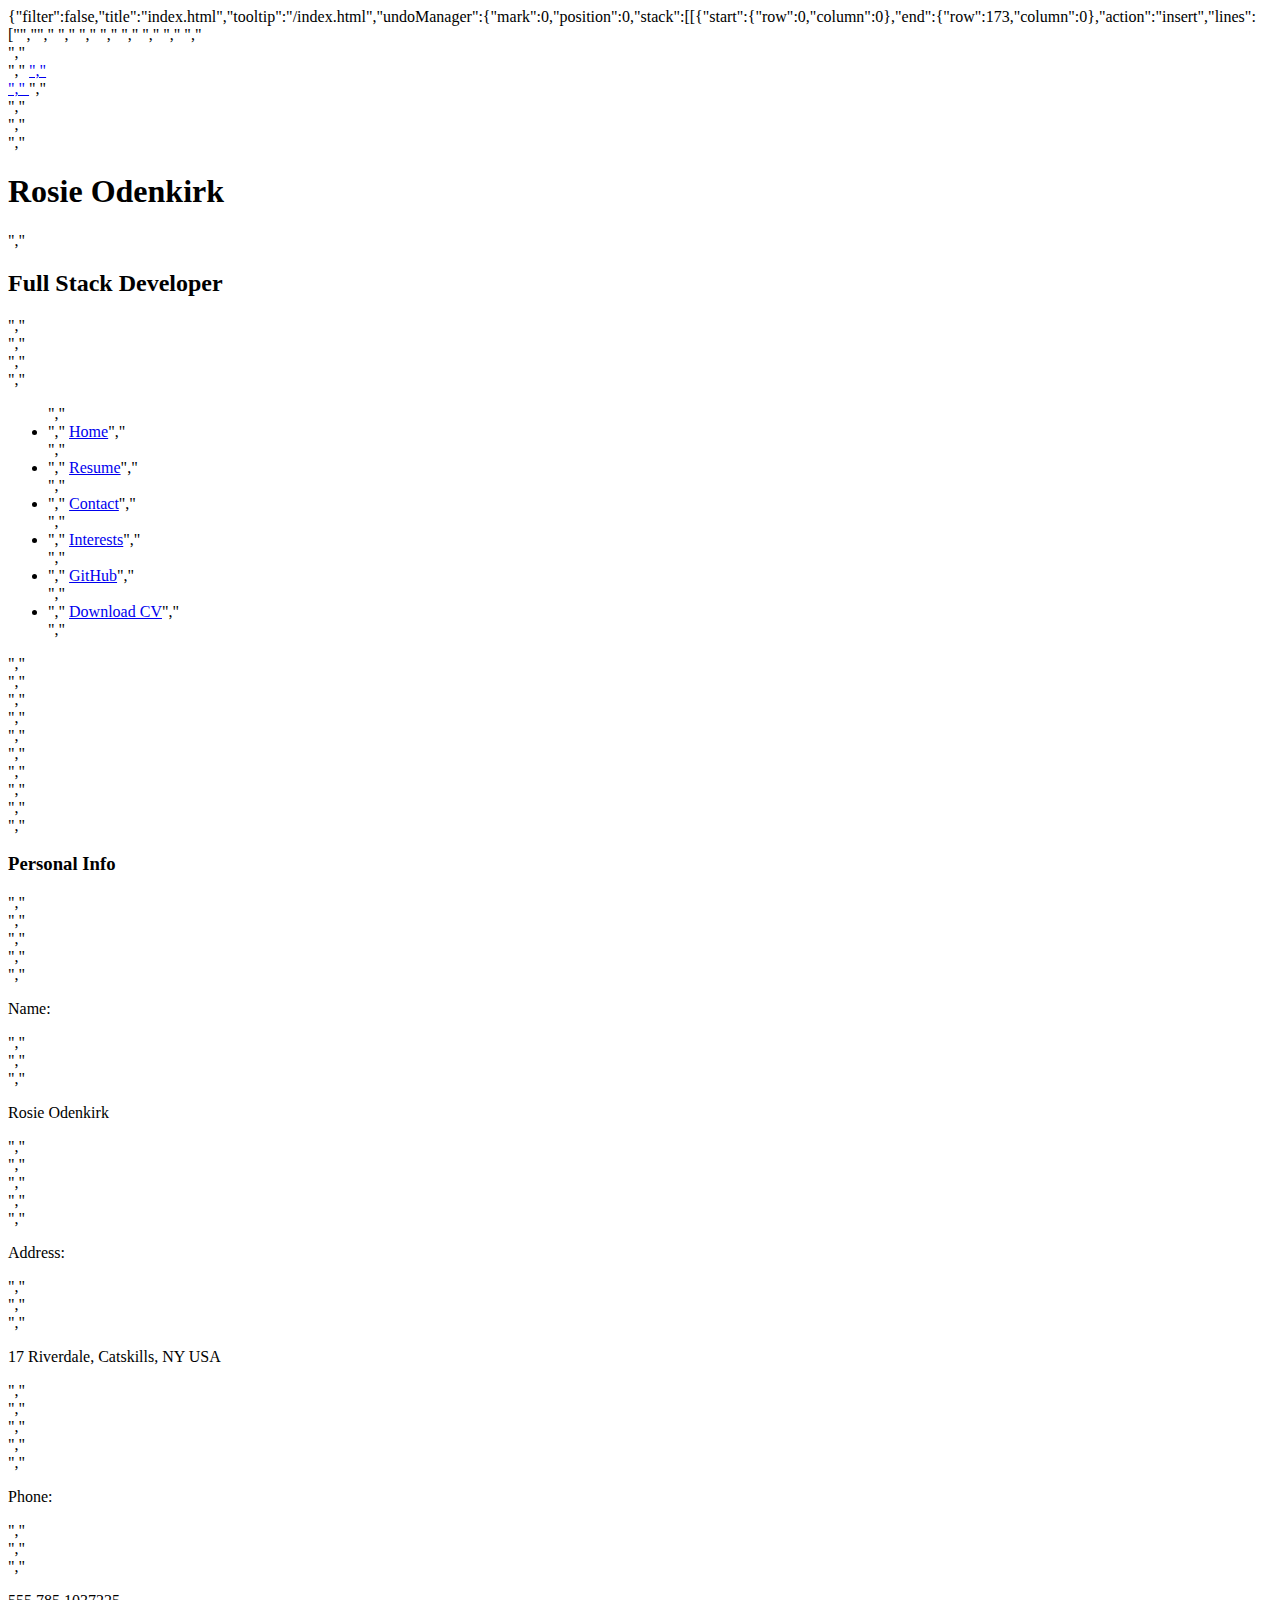
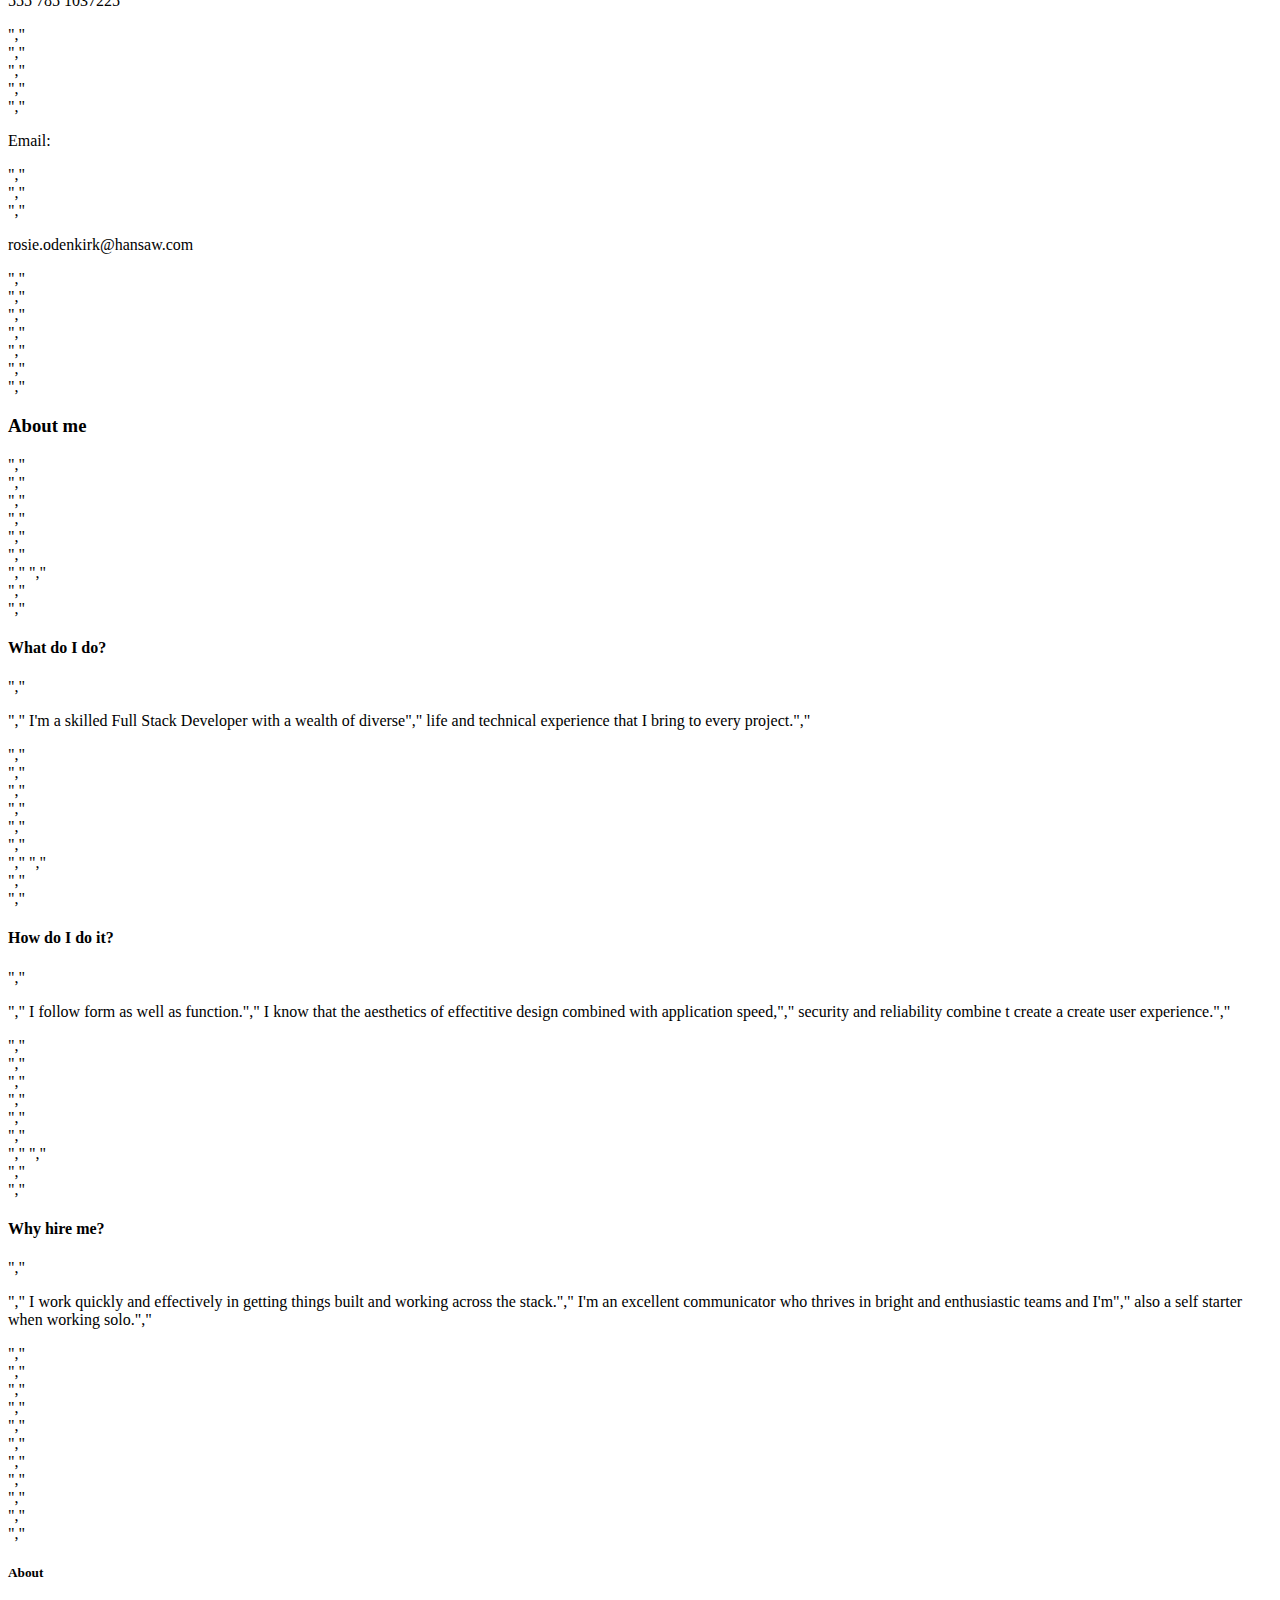
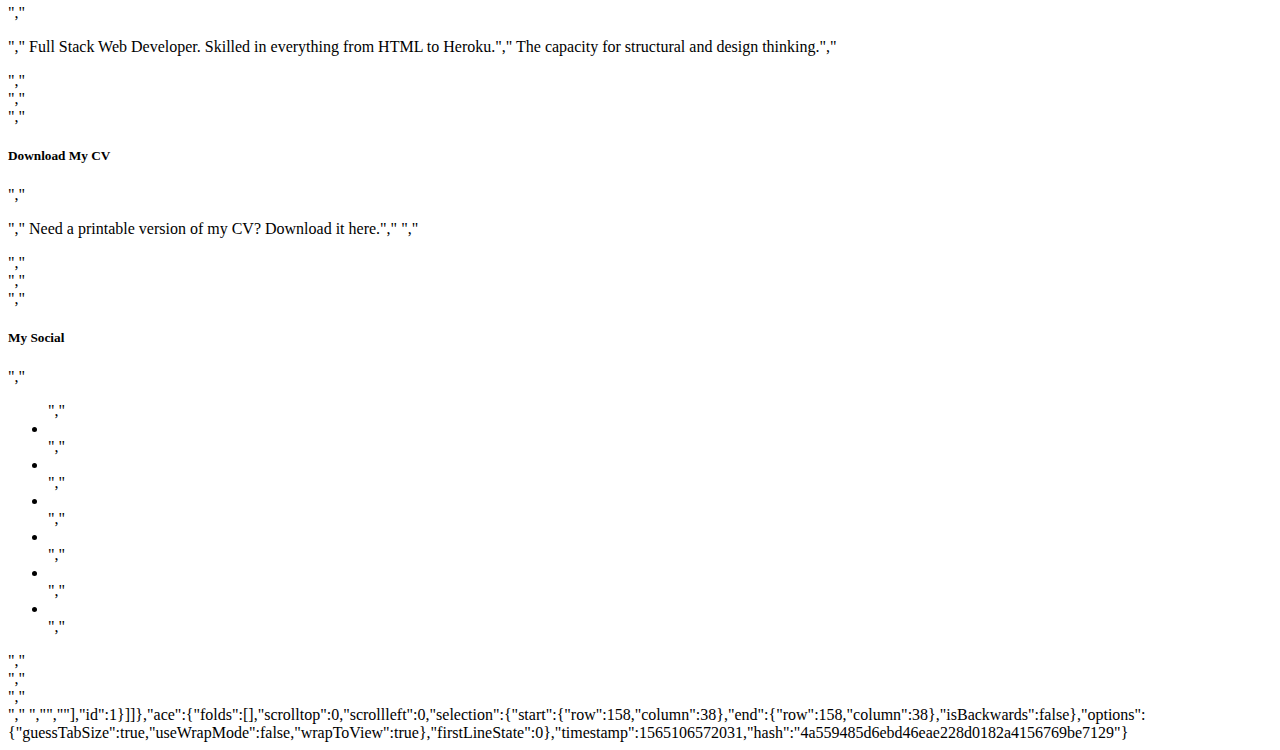
<file: .c9/metadata/environment/index.html>
{"filter":false,"title":"index.html","tooltip":"/index.html","undoManager":{"mark":0,"position":0,"stack":[[{"start":{"row":0,"column":0},"end":{"row":173,"column":0},"action":"insert","lines":["<!DOCTYPE html>","<html>","    <head>","        <link rel=\"stylesheet\" href=\"https://maxcdn.bootstrapcdn.com/bootstrap/3.3.7/css/bootstrap.min.css\" type=\"text/css\" />","        <link rel=\"stylesheet\" href=\"https://maxcdn.bootstrapcdn.com/font-awesome/4.7.0/css/font-awesome.min.css\" type=\"text/css\" />","        <link rel=\"stylesheet\" href=\"https://cdnjs.cloudflare.com/ajax/libs/hover.css/2.1.1/css/hover-min.css\" type=\"text/css\" />","        <link rel=\"stylesheet\" href=\"assets/css/style.css\" type=\"text/css\" />","    </head>","    <body>","        <header class=\"container-fluid\">","            <div class=\"row\">","                <a href=\"index.html\">","                    <div class=\"col-md-4 logo\"></div>","                </a>","                <div class=\"col-md-8\">","                    <div class=\"row bg-color-name-title\">","                        <div class=\"heading\">","                            <h1 class=\"name\">Rosie Odenkirk</h1>","                            <h2 class=\"title\">Full Stack Developer</h2>","                        </div>","                    </div>","                    <div class=\"row\">","                        <ul id=\"nav\" class=\"list-inline clearfix\">","                            <li class=\"col-xs-6 col-sm-2 ui-menu-color-home menuitem\">","                                <a href=\"index.html\" class=\"hvr-sweep-to-bottom\"><i class=\"fa fa-home\" aria-hidden=\"true\"></i><span>Home</span></a>","                            </li>","                            <li class=\"col-xs-6 col-sm-2 ui-menu-color-resume menuitem\">","                                <a href=\"resume.html\" class=\"hvr-sweep-to-bottom\"><i class=\"fa fa-graduation-cap\" aria-hidden=\"true\"></i><span>Resume</span></a>","                            </li>","                            <li class=\"col-xs-6 col-sm-2 ui-menu-color-contact menuitem\">","                                <a href=\"contact.html\" class=\"hvr-sweep-to-bottom\"><i class=\" fa fa-commenting-o\" aria-hidden=\"true\"></i><span>Contact</span></a>","                            </li>","                            <li class=\"col-xs-6 col-sm-2 ui-menu-color-interests menuitem\">","                                <a href=\"interests.html\" class=\"hvr-sweep-to-bottom\"><i class=\"fa fa-users\" aria-hidden=\"true\"></i><span>Interests</span></a>","                            </li>","                            <li class=\"col-xs-6 col-sm-2 ui-menu-color-github menuitem\">","                                <a href=\"github.html\" class=\"hvr-sweep-to-bottom\"><i class=\"fa fa-github\" aria-hidden=\"true\"></i><span>GitHub</span></a>","                            </li>","                            <li class=\"col-xs-6 col-sm-2 ui-menu-color-download menuitem\">","                                <a href=\"assets/cv/sample-cv.pdf\" target=\"_blank\" class=\"hvr-sweep-to-bottom\"><i class=\"fa fa-download\" aria-hidden=\"true\"></i><span>Download CV</span></a>","                            </li>","                        </ul>","                    </div>","                </div>","            </div>","        </header>","        <section class=\"container-fluid\">","            <div class=\"row row-table\">","                <div class=\"col-xs-12 col-sm-12 col-md-4 bg-color-personal-info section-column\">","                    <div class=\"row\">","                        <div class=\"col-md-12\">","                            <h3 class=\"section-heading uppercase\">Personal Info</h3>","                        </div>","                    </div>","                    <div class=\"personal-info-item\">","                        <div class=\"key\">","                            <p class=\"uppercase\">Name:</p>","                        </div>","                        <div class=\"value\">","                            <p>Rosie Odenkirk</p>","                        </div>","                    </div>","                    <div class=\"personal-info-item\">","                        <div class=\"key\">","                            <p class=\"uppercase\">Address:</p>","                        </div>","                        <div class=\"value\">","                            <p>17 Riverdale, Catskills, NY USA</p>","                        </div>","                    </div>","                    <div class=\"personal-info-item\">","                        <div class=\"key\">","                            <p class=\"uppercase\">Phone:</p>","                        </div>","                        <div class=\"value\">","                            <p>555 785 1037225</p>","                        </div>","                    </div>","                    <div class=\"personal-info-item\">","                        <div class=\"key\">","                            <p class=\"uppercase\">Email:</p>","                        </div>","                        <div class=\"value\">","                            <p>rosie.odenkirk@hansaw.com</p>","                        </div>","                    </div>","                </div>","                <div class=\"col-xs-12 col-sm-12 col-md-8 bg-color-three-reasons section-column\">","                    <div class=\"row\">","                        <div class=\"col-md-12\">","                            <h3 class=\"section-heading uppercase\">About me</h3>","                        </div>","                    </div>","                    <div class=\"row\">","                        <div class=\"col-xs-10 col-xs-offset-1 col-sm-offset-0 col-sm-4 col-md-6\">","                            <div class=\"row\">","                                <div class=\"col-xs-2 col-sm-2 col-md-2\">","                                    <i class=\"three-reasons-icons fa fa-question\" aria-hidden=\"true\"></i>","                                </div>","                                <div class=\"col-xs-10 col-sm-10\">","                                    <h4 class=\"three-reasons-heading uppercase\">What do I do?</h4>","                                    <p>","                                        I'm a skilled Full Stack Developer with a wealth of diverse","                                        life and technical experience that I bring to every project.","                                    </p>","                                </div>","                            </div>","                        </div>","                        <div class=\"col-xs-10 col-xs-offset-1 col-sm-offset-0 col-sm-4 col-md-6\">","                                <div class=\"row\">","                                    <div class=\"col-xs-2 col-sm-2 col-md-2\">","                                        <i class=\"three-reasons-icons fa fa-thumbs-up\" aria-hidden=\"true\"></i>","                                    </div>","                                    <div class=\"col-xs-10 col-sm-10\">","                                        <h4 class=\"three-reasons-heading uppercase\">How do I do it?</h4>","                                        <p>","                                            I follow form as well as function.","                                            I know that the aesthetics of effectitive design combined with application speed,","                                            security and reliability combine t create a create user experience.","                                        </p>","                                    </div>","                                </div>","                            </div>","                        <div class=\"col-xs-10 col-xs-offset-1 col-sm-offset-0 col-sm-4 col-md-6\">","                            <div class=\"row\">","                                <div class=\"col-xs-2 col-sm-2 col-md-2\">","                                    <i class=\"three-reasons-icons fa fa-bolt\" aria-hidden=\"true\"></i>","                                </div>","                                <div class=\"col-xs-10 col-sm-10\">","                                    <h4 class=\"three-reasons-heading uppercase\">Why hire me?</h4>","                                    <p>","                                        I work quickly and effectively in getting things built and working across the stack.","                                        I'm an excellent communicator who thrives in bright and enthusiastic teams and I'm","                                        also a self starter when working solo.","                                    </p>","                                </div>","                            </div>","                        </div>","                    </div>","                </div>","            </div>","        </section>","        <footer class=\"container-fluid\">","            <div class=\"row\">","                <div class=\"col-sm-4\">","                    <h5 class=\"uppercase general-sub\">About</h5>","                    <p class=\"inline-block\">","                        Full Stack Web Developer. Skilled in everything from HTML to Heroku.","                        The capacity for structural and design thinking.","                    </p>","                </div>","                <div class=\"col-sm-4\">","                    <h5 class=\"uppercase general-sub\">Download My CV</h5>","                    <p class=\"inline-block\">","                        Need a printable version of my CV? Download it here.","                        <a href=\"#\" class=\"cv-pdf\"><i class=\"fa fa-download\" aria-hidden=\"true\"></i></a>","                    </p>","                </div>","                <div class=\"col-sm-4\">","                    <h5 class=\"uppercase general-sub\">My Social</h5>","                    <ul class=\"list-inline social-links\">","                        <li><a target=\"_blank\" href=\"#\"><i class=\"fa fa-facebook\"></i></a></li>","                        <li><a target=\"_blank\" href=\"#\"><i class=\"fa fa-twitter\"></i></a></li>","                        <li><a target=\"_blank\" href=\"#\"><i class=\"fa fa-linkedin\"></i></a></li>","                        <li><a target=\"_blank\" href=\"#\"><i class=\"fa fa-pinterest\"></i></a></li>","                        <li><a target=\"_blank\" href=\"#\"><i class=\"fa fa-instagram\"></i></a></li>","                        <li><a target=\"_blank\" href=\"#\"><i class=\"fa fa-youtube\"></i></a></li>","                    </ul>","                </div>","            </div>","        </footer>","    </body>","</html>",""],"id":1}]]},"ace":{"folds":[],"scrolltop":0,"scrollleft":0,"selection":{"start":{"row":158,"column":38},"end":{"row":158,"column":38},"isBackwards":false},"options":{"guessTabSize":true,"useWrapMode":false,"wrapToView":true},"firstLineState":0},"timestamp":1565106572031,"hash":"4a559485d6ebd46eae228d0182a4156769be7129"}
</file>
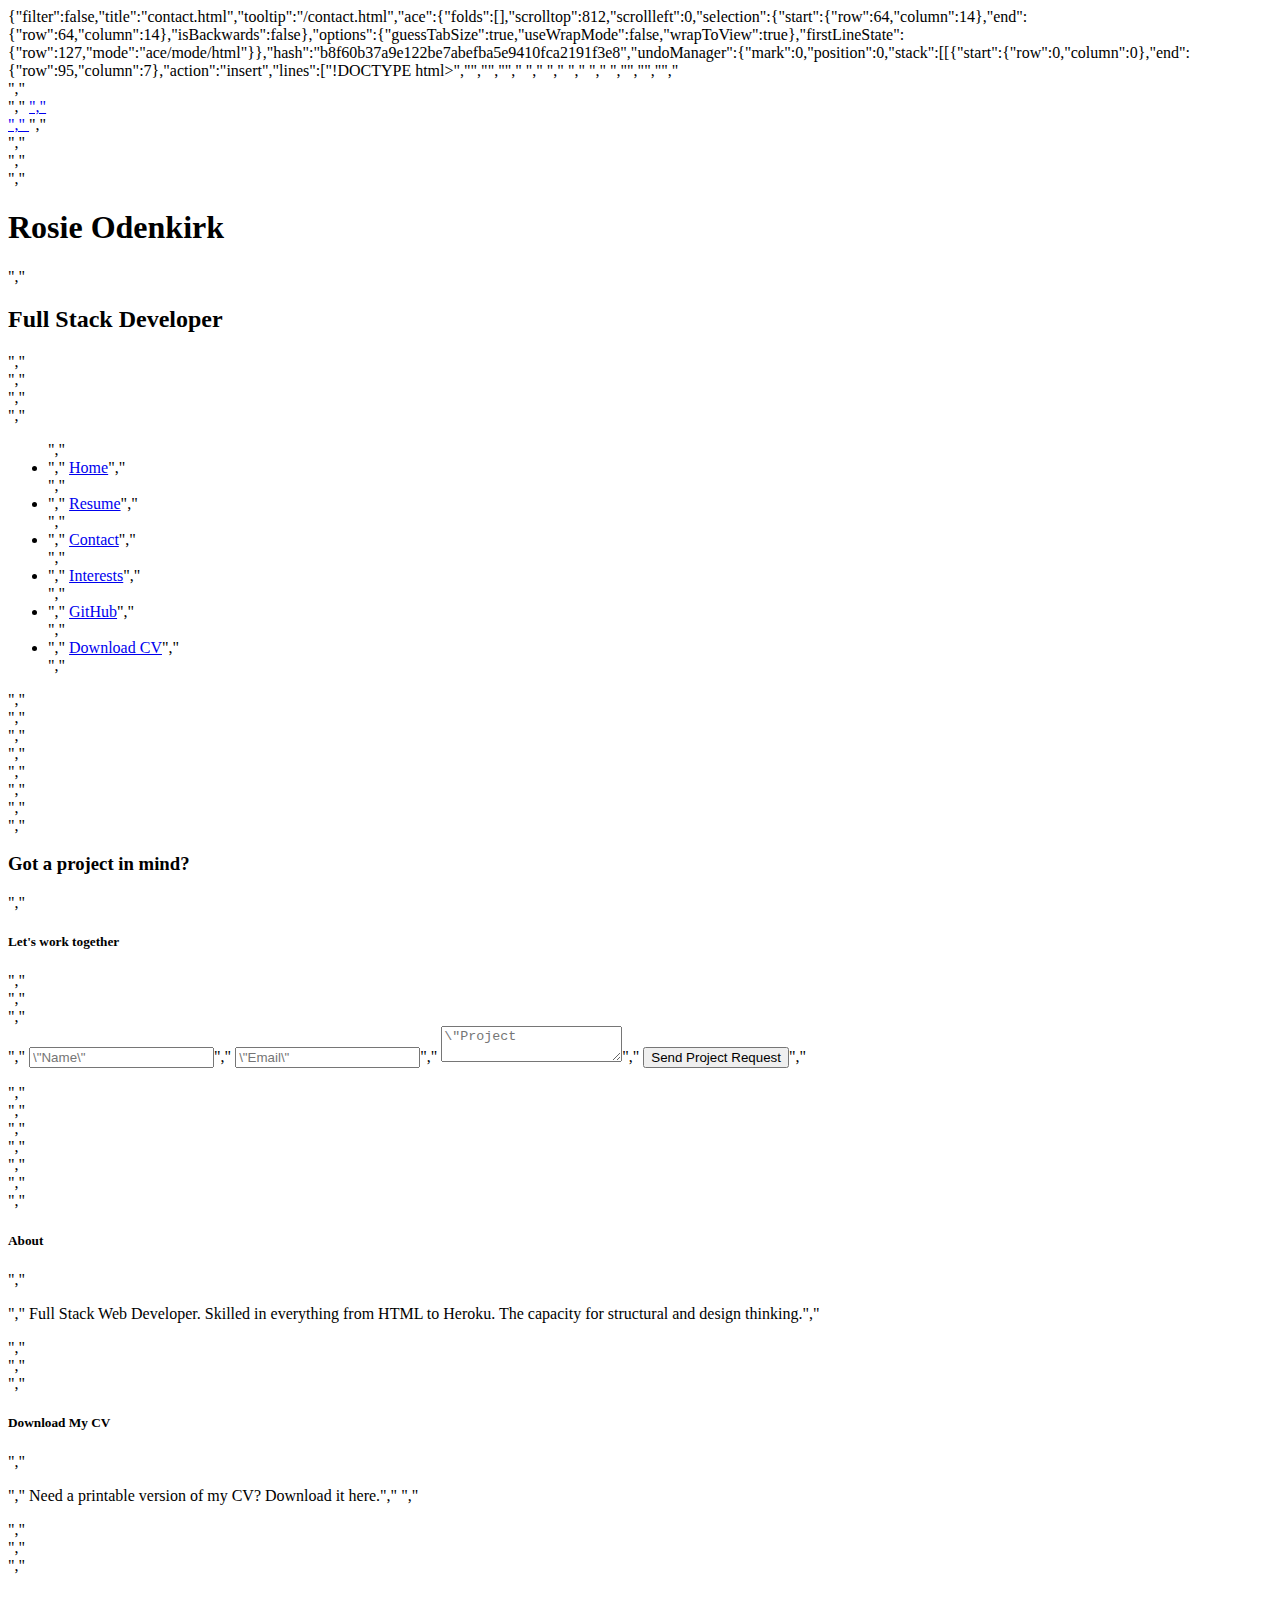
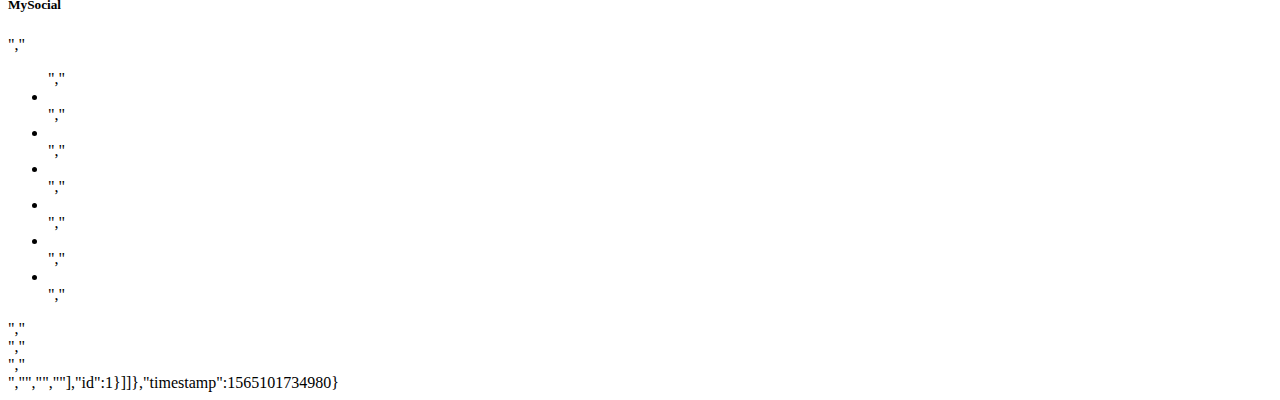
<file: .c9/metadata/environment/contact.html>
{"filter":false,"title":"contact.html","tooltip":"/contact.html","ace":{"folds":[],"scrolltop":812,"scrollleft":0,"selection":{"start":{"row":64,"column":14},"end":{"row":64,"column":14},"isBackwards":false},"options":{"guessTabSize":true,"useWrapMode":false,"wrapToView":true},"firstLineState":{"row":127,"mode":"ace/mode/html"}},"hash":"b8f60b37a9e122be7abefba5e9410fca2191f3e8","undoManager":{"mark":0,"position":0,"stack":[[{"start":{"row":0,"column":0},"end":{"row":95,"column":7},"action":"insert","lines":["!DOCTYPE html>","<html>","","<head>","    <link rel=\"stylesheet\" href=\"https://maxcdn.bootstrapcdn.com/bootstrap/3.3.7/css/bootstrap.min.css\" type=\"text/css\" />","    <link rel=\"stylesheet\" href=\"https://maxcdn.bootstrapcdn.com/font-awesome/4.7.0/css/font-awesome.min.css\" type=\"text/css\" />","    <link rel=\"stylesheet\" href=\"https://cdnjs.cloudflare.com/ajax/libs/hover.css/2.1.1/css/hover-min.css\" type=\"text/css\" />","    <link rel=\"stylesheet\" href=\"assets/css/style.css\" type=\"text/css\" />","    <meta name=\"viewport\" content=\"width=device-width, initial-scale-1\">","</head>","","<body>","    <header class=\"container-fluid\">","        <div class=\"row\">","            <a href=\"index.html\">","                <div class=\"col-md-4 logo\"></div>","            </a>","            <div class=\"col-md-8\">","                <div class=\"row bg-color-name-title\">","                    <div class=\"heading\">","                        <h1 class=\"name\">Rosie Odenkirk</h1>","                        <h2 class=\"title\"> Full Stack Developer</h2>","                    </div>","                </div>","                <div class=\"row\">","                    <ul id=\"nav\" class=\"list-inline clearfix\">","                        <li class=\"col-xs-6 col-sm-2 ui-menu-color-home menuitem\">","                            <a href=\"index.html\" class=\"hvr-sweep-to-bottom\"><i class=\"fa fa-home\" aria-hidden=\"true\"></i><span>Home</span></a>","                        </li>","                        <li class=\"col-xs-6 col-sm-2 ui-menu-color-resume menuitem\">","                            <a href=\"resume.html\" class=\"hvr-sweep-to-bottom\"><i class=\"fa fa-graduation-cap\" aria-hidden=\"true\"></i><span>Resume</span></a>","                        </li>","                        <li class=\"col-xs-6 col-sm-2 ui-menu-color-contact menuitem\">","                            <a href=\"contact.html\" class=\"hvr-sweep-to-bottom\"><i class=\" fa fa-commenting-o\" aria-hidden=\"true\"></i><span>Contact</span></a>","                        </li>","                        <li class=\"col-xs-6 col-sm-2 ui-menu-color-interests menuitem\">","                            <a href=\"interests.html\" class=\"hvr-sweep-to-bottom\"><i class=\"fa fa-users\" aria-hidden=\"true\"></i><span>Interests</span></a>","                        </li>","                        <li class=\"col-xs-6 col-sm-2 ui-menu-color-github menuitem\">","                            <a href=\"github.html\" class=\"hvr-sweep-to-bottom\"><i class=\"fa fa-github\" aria-hidden=\"true\"></i><span>GitHub</span></a>","                        </li>","                        <li class=\"col-xs-6 col-sm-2 ui-menu-color-download menuitem\">","                            <a href=\"assets/cv/sample-cv.pdf\" target=\"_blank\" class=\"hvr-sweep-to-bottom\"><i class=\"fa fa-download\" aria-hidden=\"true\"></i><span>Download CV</span></a>","                        </li>","                    </ul>","                </div>","            </div>","        </div>","    </header>","    <section class=\"container-fluid \">","        <div class=\"row bg-color-contact\">","            <div>","                <h3 class=\"contact-heading uppercase text-center\">Got a project in mind?</h3>","                <h5 class=\"uppercase text-center\">Let's work together</h5>","            </div>","            <div class=\"center-form\">","                <form>","                    <input type=\"text\" name=\"name\" class=\"form-control\" id=\"fullname\" placeholder=\"Name\" required/>","                    <input type=\"text\" name=\"emailaddress\" class=\"form-control\" id=\"emailaddress\" placeholder=\"Email\" required/>","                    <textarea rows=\"5\" name=\"projectsummary\" class=\"form-control\" id=\"projectsummary\" placeholder=\"Project Description\" required></textarea>","                    <button type=\"submit\" class=\"btn btn-secondary center-block\">Send Project Request</button>","                </form>","            </div>","        </div>","    </section>","    <footer class=\"container-fluid \">","        <div id=\"footer-details \" class=\"row \">","            <div class=\"col-sm-4 \">","                <h5 class=\"uppercase general-sub \">About</h5>","                <p class=\"inline-block \">","                    Full Stack Web Developer. Skilled in everything from HTML to Heroku. The capacity for structural and design thinking.","                </p>","            </div>","            <div class=\"col-sm-4 \">","                <h5 class=\"uppercase general-sub \">Download My CV</h5>","                <p class=\"inline-block \">","                    Need a printable version of my CV? Download it here.","                    <a href=\"assets/cv/sample-cv.pdf\" target=\"_blank\" class=\"cv-pdf \"><i class=\"fa fa-download \" aria-hidden=\"true \"></i></a>","                </p>","            </div>","            <div class=\"col-sm-4 \">","                <h5 class=\"uppercase general-sub \">MySocial</h5>","                <ul class=\"list-inline social-links \">","                    <li><a target=\"_blank \" href=\"# \"><i class=\"fa fa-facebook \"></i></a></li>","                    <li><a target=\"_blank \" href=\"# \"><i class=\"fa fa-twitter \"></i></a></li>","                    <li><a target=\"_blank \" href=\"# \"><i class=\"fa fa-linkedin \"></i></a></li>","                    <li><a target=\"_blank \" href=\"# \"><i class=\"fa fa-pinterest \"></i></a></li>","                    <li><a target=\"_blank \" href=\"# \"><i class=\"fa fa-instagram \"></i></a></li>","                    <li><a target=\"_blank \" href=\"# \"><i class=\"fa fa-youtube \"></i></a></li>","                </ul>","            </div>","        </div>","    </footer>","</body>","","</html>"],"id":1}]]},"timestamp":1565101734980}
</file>
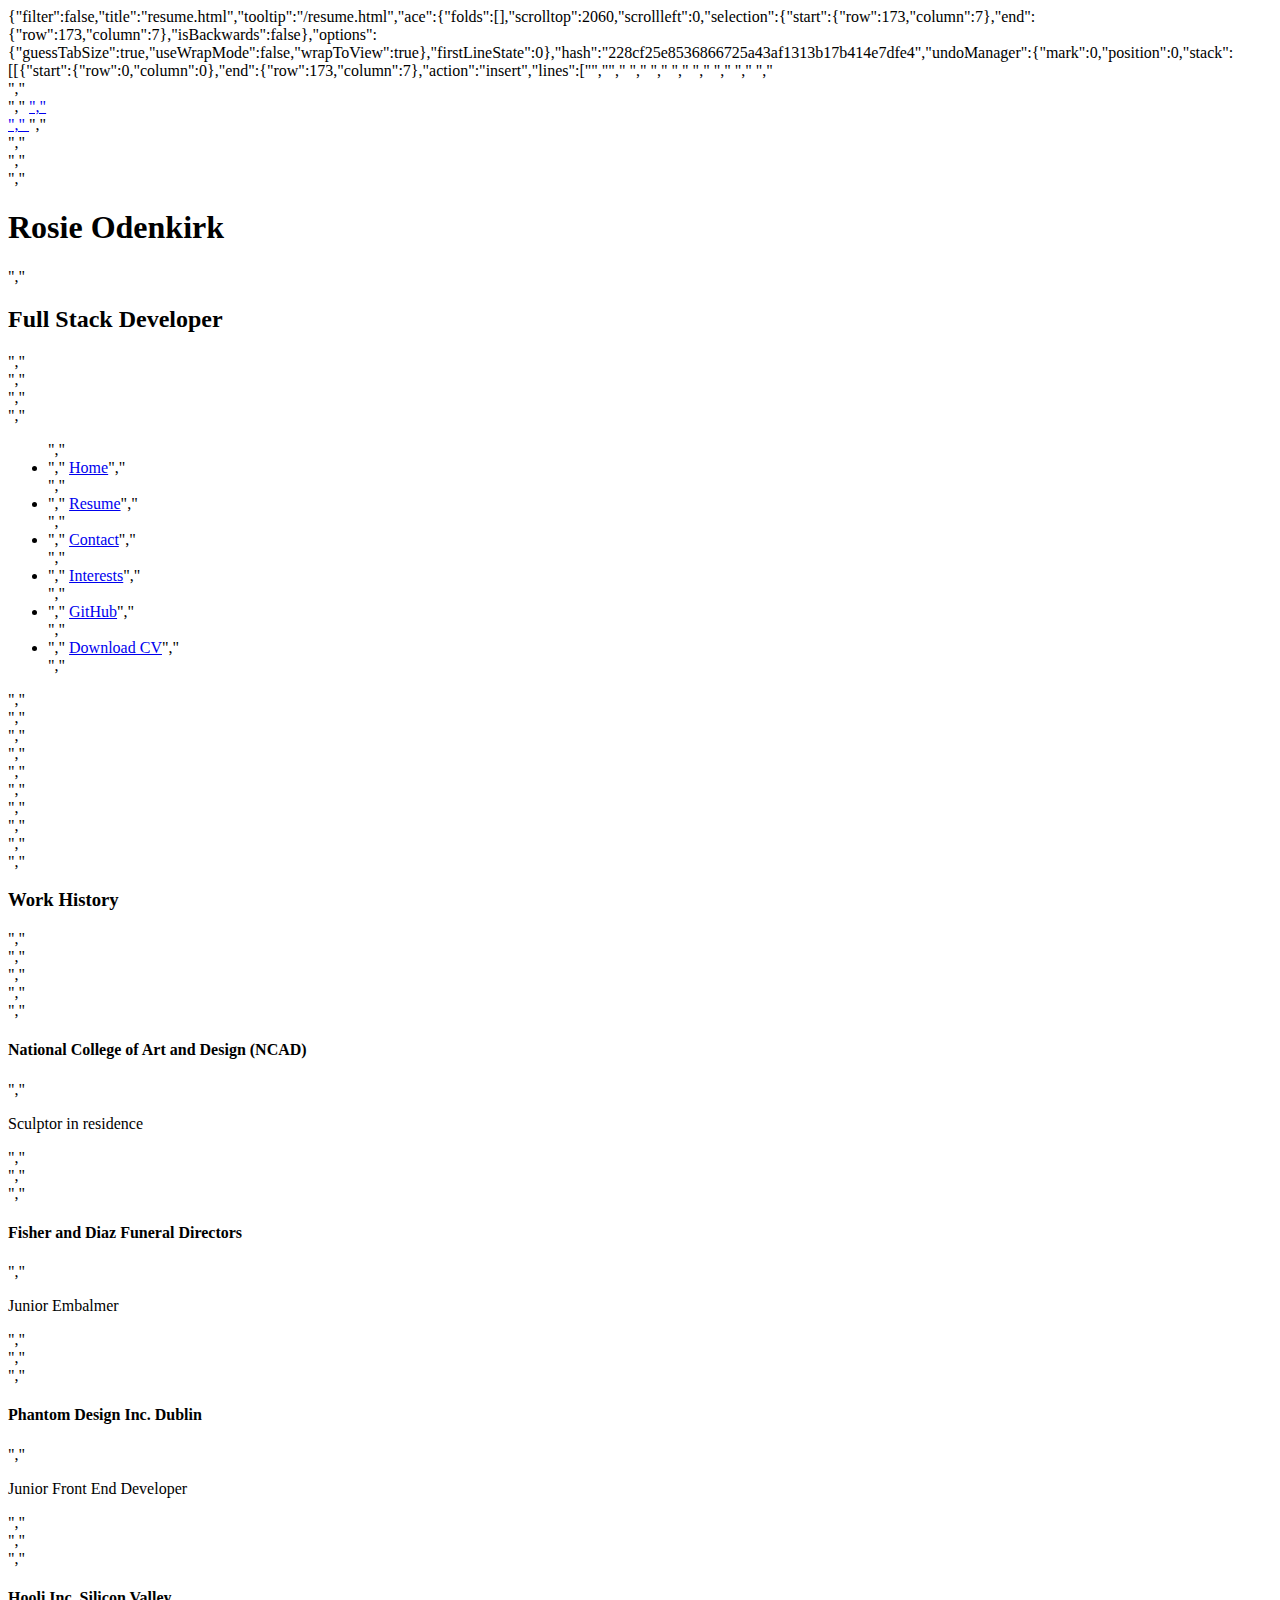
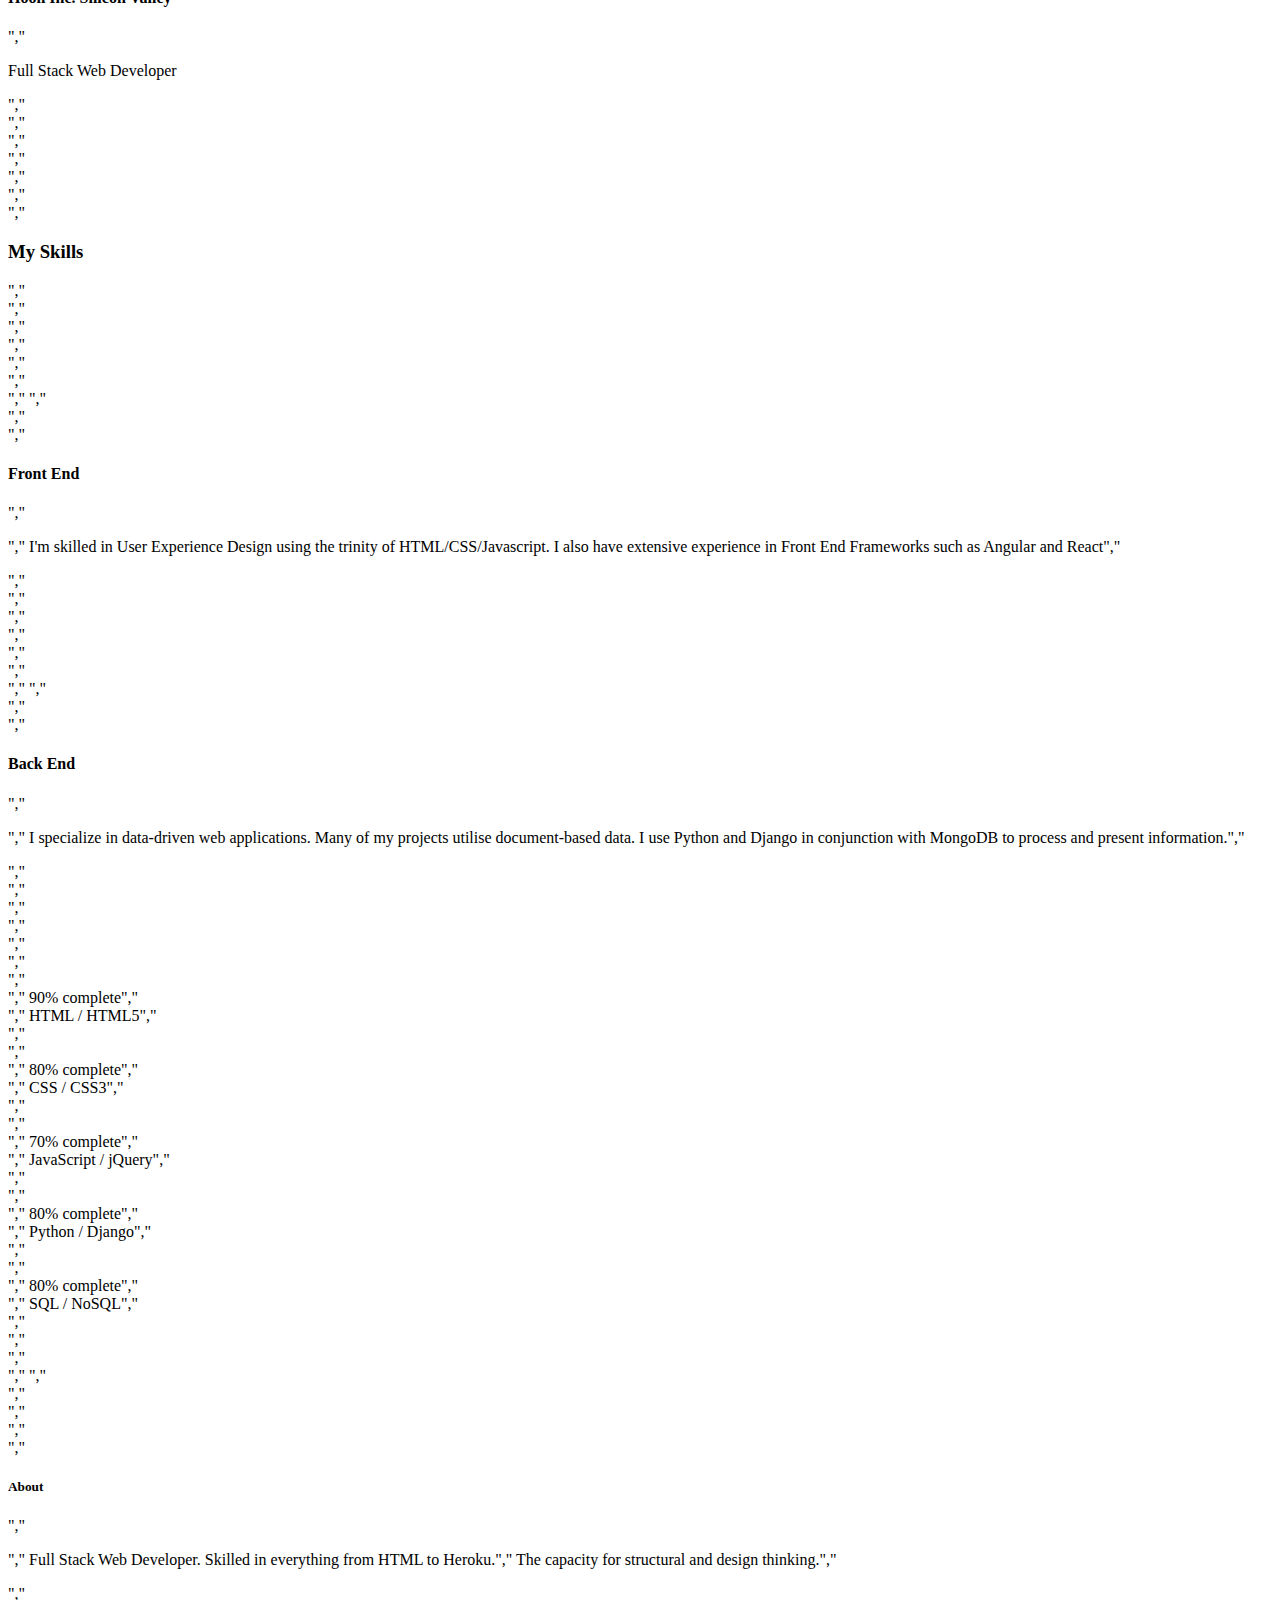
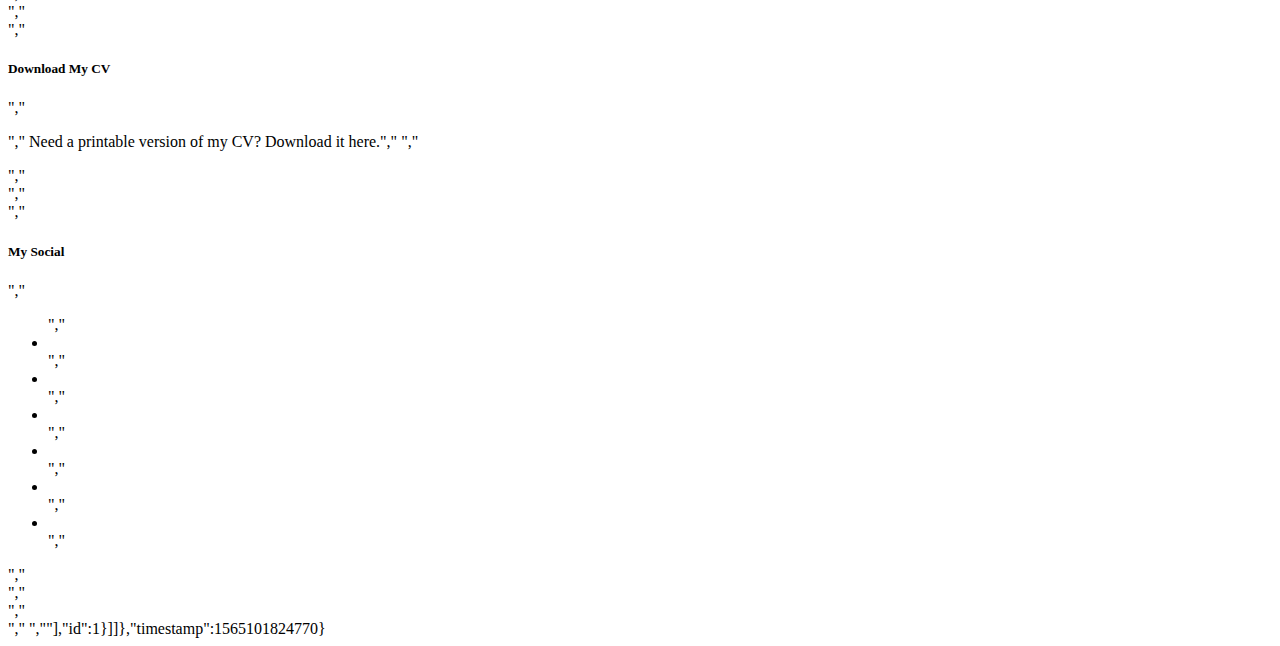
<file: .c9/metadata/environment/resume.html>
{"filter":false,"title":"resume.html","tooltip":"/resume.html","ace":{"folds":[],"scrolltop":2060,"scrollleft":0,"selection":{"start":{"row":173,"column":7},"end":{"row":173,"column":7},"isBackwards":false},"options":{"guessTabSize":true,"useWrapMode":false,"wrapToView":true},"firstLineState":0},"hash":"228cf25e8536866725a43af1313b17b414e7dfe4","undoManager":{"mark":0,"position":0,"stack":[[{"start":{"row":0,"column":0},"end":{"row":173,"column":7},"action":"insert","lines":["<!DOCTYPE html>","<html>","    <head>","        <link rel=\"stylesheet\" href=\"https://maxcdn.bootstrapcdn.com/bootstrap/3.3.7/css/bootstrap.min.css\" type=\"text/css\" />","        <link rel=\"stylesheet\" href=\"https://maxcdn.bootstrapcdn.com/font-awesome/4.7.0/css/font-awesome.min.css\" type=\"text/css\" />","        <link rel=\"stylesheet\" href=\"https://cdnjs.cloudflare.com/ajax/libs/hover.css/2.1.1/css/hover-min.css\" type=\"text/css\" />","        <link rel=\"stylesheet\" href=\"assets/css/style.css\" type=\"text/css\" />","    </head>","    <body>","        <header class=\"container-fluid\">","            <div class=\"row\">","                <a href=\"index.html\">","                    <div class=\"col-md-4 logo\"></div>","                </a>","                <div class=\"col-md-8\">","                    <div class=\"row bg-color-name-title\">","                        <div class=\"heading\">","                            <h1 class=\"name\">Rosie Odenkirk</h1>","                            <h2 class=\"title\">Full Stack Developer</h2>","                        </div>","                    </div>","                    <div class=\"row\">","                        <ul id=\"nav\" class=\"list-inline clearfix\">","                            <li class=\"col-xs-6 col-sm-2 ui-menu-color-home menuitem\">","                                <a href=\"index.html\" class=\"hvr-sweep-to-bottom\"><i class=\"fa fa-home\" aria-hidden=\"true\"></i><span>Home</span></a>","                            </li>","                            <li class=\"col-xs-6 col-sm-2 ui-menu-color-resume menuitem\">","                                <a href=\"resume.html\" class=\"hvr-sweep-to-bottom\"><i class=\"fa fa-graduation-cap\" aria-hidden=\"true\"></i><span>Resume</span></a>","                            </li>","                            <li class=\"col-xs-6 col-sm-2 ui-menu-color-contact menuitem\">","                                <a href=\"contact.html\" class=\"hvr-sweep-to-bottom\"><i class=\" fa fa-commenting-o\" aria-hidden=\"true\"></i><span>Contact</span></a>","                            </li>","                            <li class=\"col-xs-6 col-sm-2 ui-menu-color-interests menuitem\">","                                <a href=\"interests.html\" class=\"hvr-sweep-to-bottom\"><i class=\"fa fa-users\" aria-hidden=\"true\"></i><span>Interests</span></a>","                            </li>","                            <li class=\"col-xs-6 col-sm-2 ui-menu-color-github menuitem\">","                                <a href=\"github.html\" class=\"hvr-sweep-to-bottom\"><i class=\"fa fa-github\" aria-hidden=\"true\"></i><span>GitHub</span></a>","                            </li>","                            <li class=\"col-xs-6 col-sm-2 ui-menu-color-download menuitem\">","                                <a href=\"assets/cv/sample-cv.pdf\" target=\"_blank\" class=\"hvr-sweep-to-bottom\"><i class=\"fa fa-download\" aria-hidden=\"true\"></i><span>Download CV</span></a>","                            </li>","                        </ul>","                    </div>","                </div>","            </div>","        </header>","        <section class=\"container-fluid\">","            <div class=\"row row-table\">","                <div class=\"col-xs-12 col-sm-12 col-md-4 bg-color-work-history section-column\">","                    <div class=\"row\">","                        <div class=\"col-md-12\">","                            <h3 class=\"history-heading uppercase\">Work History</h3>","                        </div>","                    </div>","                    <div class=\"history-items\">","                        <div class=\"timeline-item\" dates=\"02/1998 - 04/2004\">","                            <h4>National College of Art and Design (NCAD)</h4>","                            <p>Sculptor in residence</p>","                        </div>","                        <div class=\"timeline-item\" dates=\"04/2004 - 06/2008\">","                            <h4>Fisher and Diaz Funeral Directors</h4>","                            <p>Junior Embalmer</p>","                        </div>","                        <div class=\"timeline-item\" dates=\"06/2008 - 06/2011\">","                            <h4>Phantom Design Inc. Dublin</h4>","                            <p>Junior Front End Developer</p>","                        </div>","                        <div class=\"timeline-item\" dates=\"06/2011 - Present\">","                            <h4>Hooli Inc. Silicon Valley</h4>","                            <p>Full Stack Web Developer</p>","                        </div>","                    </div>","                </div>","                <div class=\"col-xs-12 col-sm-12 col-md-8 bg-color-three-reasons section-column\">","                    <div class=\"row\">","                        <div class=\"col-md-12\">","                            <h3 class=\"section-heading uppercase\">My Skills</h3>","                        </div>","                    </div>","                    <div class=\"row\">","                            <div class=\"col-xs-10 col-xs-offset-1 col-sm-offset-0 col-sm-4 col-md-6\">","                                <div class=\"row\">","                                    <div class=\"col-xs-2 col-sm-2  col-md-2\">","                                        <i class=\"three-reasons-icon fa fa-tv\" aria-hidden=\"true\"></i>","                                    </div>","                                    <div class=\"col-xs-10 col-sm-10\">","                                        <h4 class=\"three-reasons-heading uppercase\">Front End</h4>","                                        <p>","                                            I'm skilled in User Experience Design using the trinity of HTML/CSS/Javascript. I also have extensive experience in Front End Frameworks such as Angular and React","                                        </p>","                                    </div>","                                </div>","                            </div>","                            <div class=\"col-xs-10 col-xs-offset-1 col-sm-offset-0 col-sm-4 col-md-6\">","                                <div class=\"row\">","                                    <div class=\"col-xs-2 col-sm-2  col-md-2\">","                                        <i class=\"three-reasons-icon fa fa-gears\" aria-hidden=\"true\"></i>","                                    </div>","                                    <div class=\"col-xs-10 col-sm-10\">","                                        <h4 class=\"three-reasons-heading uppercase\">Back End</h4>","                                        <p>","                                            I specialize in data-driven web applications. Many of my projects utilise document-based data. I use Python and Django in conjunction with MongoDB to process and present information.","                                        </p>","                                    </div>","                                </div>","                            </div>","                        </div>","                        <div class=\"row progress-section\">","                            <div class=\"progress\">","                                <div class=\"progress-bar\" role=\"progressbar\" aria-valuenow=\"90\" aria-valuemin=\"0\" aria-valuemax=\"100\" style=\"width:90%\">","                                    <span class=\"sr-only\"> 90% complete</span>","                                </div>","                                <span class=\"progress-type\">HTML / HTML5</span>","                            </div>","                            <div class=\"progress\">","                                <div class=\"progress-bar progress-bar-success\" role=\"progressbar\" aria-valuenow=\"80\" aria-valuemin=\"0\" aria-valuemax=\"100\" style=\"width:80%\">","                                    <span class=\"sr-only\"> 80% complete</span>","                                </div>","                                <span class=\"progress-type\">CSS / CSS3</span>","                            </div>","                            <div class=\"progress\">","                                <div class=\"progress-bar progress-bar-info\" role=\"progressbar\" aria-valuenow=\"70\" aria-valuemin=\"0\" aria-valuemax=\"100\" style=\"width:70%\">","                                    <span class=\"sr-only\"> 70% complete</span>","                                </div>","                                <span class=\"progress-type\">JavaScript / jQuery</span>","                            </div>","                            <div class=\"progress\">","                                <div class=\"progress-bar progress-bar-warning\" role=\"progressbar\" aria-valuenow=\"80\" aria-valuemin=\"0\" aria-valuemax=\"100\" style=\"width:80%\">","                                    <span class=\"sr-only\"> 80% complete</span>","                                </div>","                                <span class=\"progress-type\">Python / Django</span>","                            </div>","                            <div class=\"progress\">","                                <div class=\"progress-bar progress-bar-danger\" role=\"progressbar\" aria-valuenow=\"80\" aria-valuemin=\"0\" aria-valuemax=\"100\" style=\"width:80%\">","                                    <span class=\"sr-only\"> 80% complete</span>","                                </div>","                                <span class=\"progress-type\">SQL / NoSQL</span>","                            </div>","                        </div>","                    </div>","                </div>","            </div>","        </section>","        <footer class=\"container-fluid\">","            <div class=\"row\">","                <div class=\"col-sm-4\">","                    <h5 class=\"uppercase general-sub\">About</h5>","                    <p class=\"inline-block\">","                        Full Stack Web Developer. Skilled in everything from HTML to Heroku.","                        The capacity for structural and design thinking.","                    </p>","                </div>","                <div class=\"col-sm-4\">","                    <h5 class=\"uppercase general-sub\">Download My CV</h5>","                    <p class=\"inline-block\">","                        Need a printable version of my CV? Download it here.","                        <a href=\"#\" class=\"cv-pdf\"><i class=\"fa fa-download\" aria-hidden=\"true\"></i></a>","                    </p>","                </div>","                <div class=\"col-sm-4\">","                    <h5 class=\"uppercase general-sub\">My Social</h5>","                    <ul class=\"list-inline social-links\">","                        <li><a target=\"_blank\" href=\"#\"><i class=\"fa fa-facebook\"></i></a></li>","                        <li><a target=\"_blank\" href=\"#\"><i class=\"fa fa-twitter\"></i></a></li>","                        <li><a target=\"_blank\" href=\"#\"><i class=\"fa fa-linkedin\"></i></a></li>","                        <li><a target=\"_blank\" href=\"#\"><i class=\"fa fa-pinterest\"></i></a></li>","                        <li><a target=\"_blank\" href=\"#\"><i class=\"fa fa-instagram\"></i></a></li>","                        <li><a target=\"_blank\" href=\"#\"><i class=\"fa fa-youtube\"></i></a></li>","                    </ul>","                </div>","            </div>","        </footer>","    </body>","</html>"],"id":1}]]},"timestamp":1565101824770}
</file>
